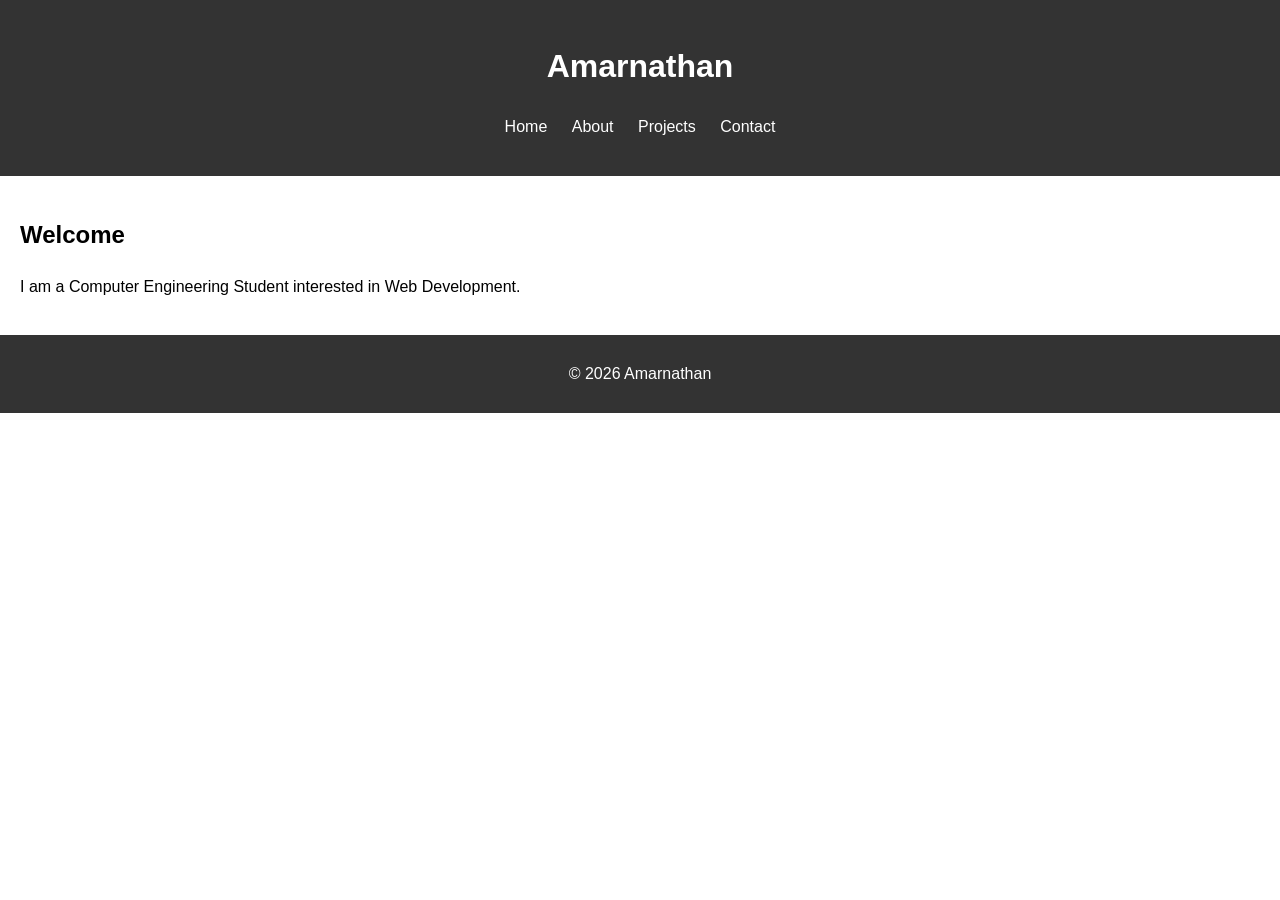
<file: index.html>
<!DOCTYPE html>
<html lang="en">
<head>
<meta charset="UTF-8">
<meta name="viewport" content="width=device-width, initial-scale=1.0">

<title>My Portfolio</title>

<meta name="description" content="Personal Portfolio Website">
<meta name="keywords" content="portfolio, html5, web developer">

<link rel="stylesheet" href="style.css">
</head>

<body>

<header>
<h1>Amarnathan</h1>

<nav aria-label="Main Navigation">
<ul>
<li><a href="index.html">Home</a></li>
<li><a href="about.html">About</a></li>
<li><a href="projects.html">Projects</a></li>
<li><a href="contact.html">Contact</a></li>
</ul>
</nav>

</header>

<main>

<section>
<h2>Welcome</h2>

<p>
I am a Computer Engineering Student interested in Web Development.
</p>

</section>

</main>

<footer>
<p>&copy; 2026 Amarnathan</p>
</footer>

</body>
</html>
</file>
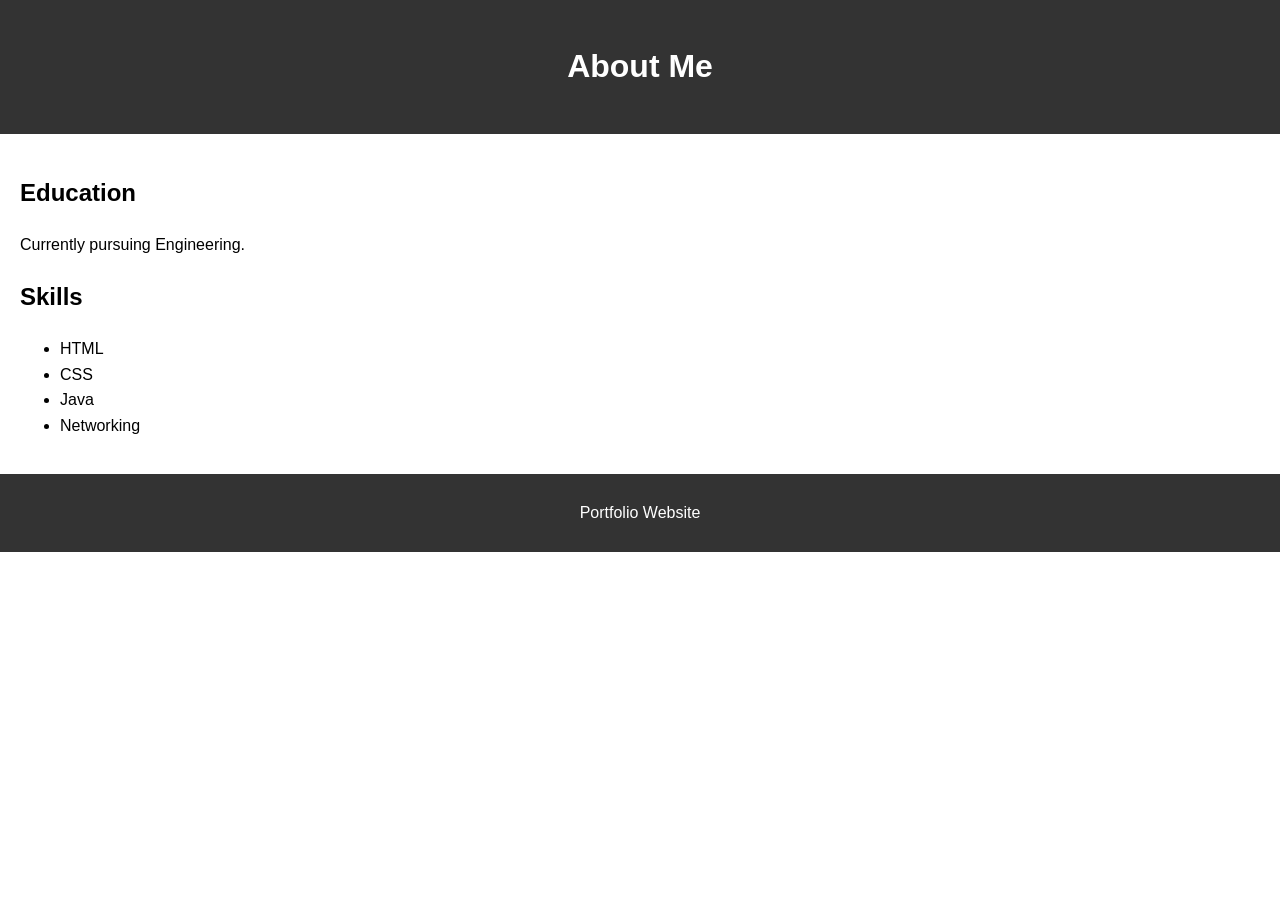
<file: about.html>
<!DOCTYPE html>
<html lang="en">
<head>
<meta charset="UTF-8">
<meta name="viewport" content="width=device-width, initial-scale=1.0">
<title>About Me</title>
<link rel="stylesheet" href="style.css">
</head>

<body>

<header>
<h1>About Me</h1>
</header>

<main>

<section>
<h2>Education</h2>

<p>
Currently pursuing Engineering.
</p>

</section>

<section>
<h2>Skills</h2>

<ul>
<li>HTML</li>
<li>CSS</li>
<li>Java</li>
<li>Networking</li>
</ul>

</section>

</main>

<footer>
<p>Portfolio Website</p>
</footer>

</body>
</html>
</file>
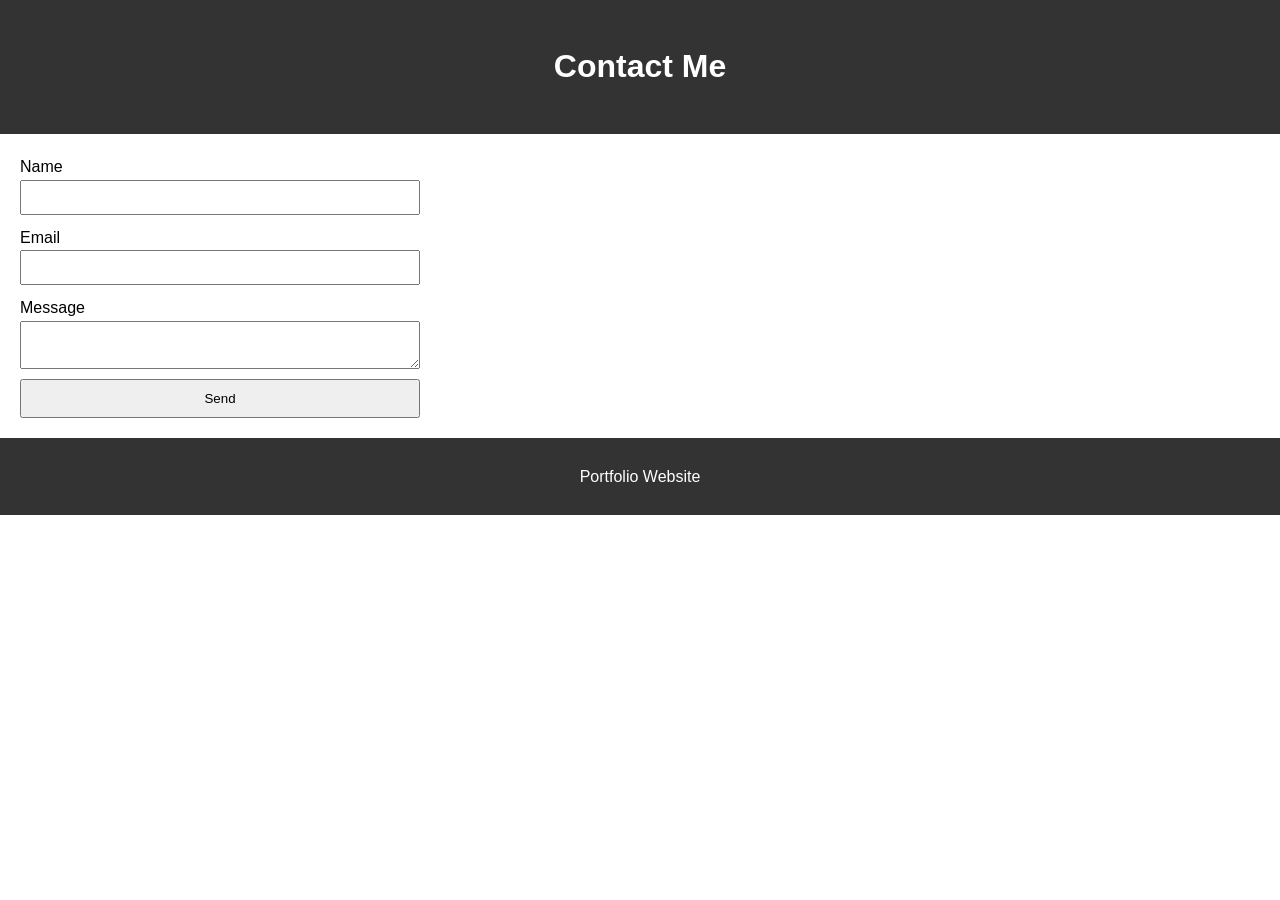
<file: contact.html>
<!DOCTYPE html>
<html lang="en">
<head>
<meta charset="UTF-8">
<meta name="viewport" content="width=device-width, initial-scale=1.0">
<title>Contact</title>
<link rel="stylesheet" href="style.css">
</head>

<body>

<header>
<h1>Contact Me</h1>
</header>

<main>

<form>

<label for="name">Name</label>
<input type="text"
id="name"
aria-label="Name">

<label for="email">Email</label>
<input type="email"
id="email"
aria-label="Email">

<label for="message">Message</label>
<textarea
id="message"
aria-label="Message">
</textarea>

<button type="submit">
Send
</button>

</form>

</main>

<footer>
<p>Portfolio Website</p>
</footer>

</body>
</html>
</file>
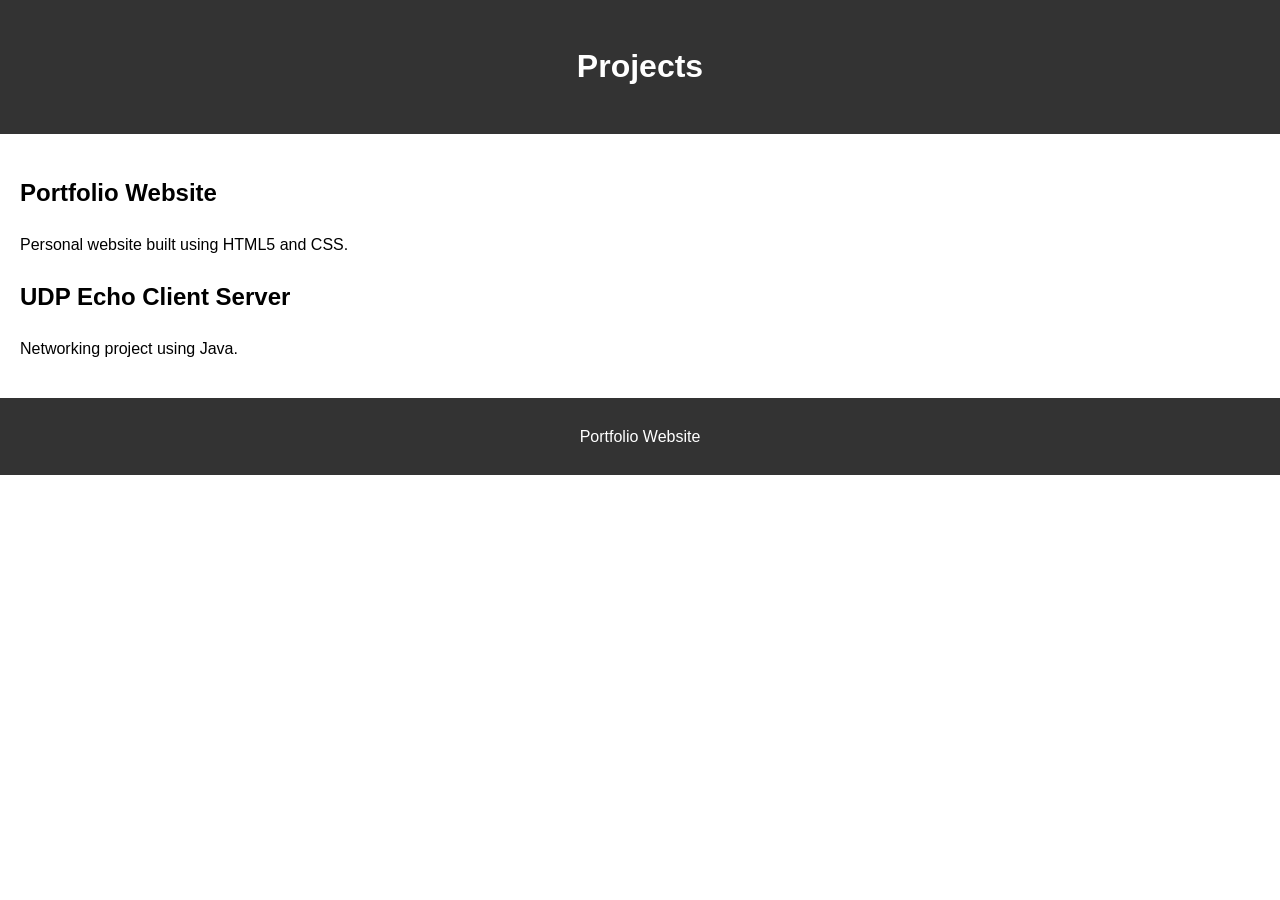
<file: projects.html>
<!DOCTYPE html>
<html lang="en">
<head>
<meta charset="UTF-8">
<meta name="viewport" content="width=device-width, initial-scale=1.0">
<title>Projects</title>
<link rel="stylesheet" href="style.css">
</head>

<body>

<header>
<h1>Projects</h1>
</header>

<main>

<article>
<h2>Portfolio Website</h2>
<p>Personal website built using HTML5 and CSS.</p>
</article>

<article>
<h2>UDP Echo Client Server</h2>
<p>Networking project using Java.</p>
</article>

</main>

<footer>
<p>Portfolio Website</p>
</footer>

</body>
</html>
</file>
<file: style.css>
body{
font-family:Arial,sans-serif;
margin:0;
padding:0;
line-height:1.6;
}

header{
background:#333;
color:white;
padding:20px;
text-align:center;
}

nav ul{
list-style:none;
padding:0;
}

nav ul li{
display:inline;
margin:10px;
}

nav a{
color:white;
text-decoration:none;
}

main{
padding:20px;
}

form{
display:flex;
flex-direction:column;
max-width:400px;
}

input,
textarea{
margin-bottom:10px;
padding:8px;
}

button{
padding:10px;
}

footer{
background:#333;
color:white;
text-align:center;
padding:10px;
}
</file>
